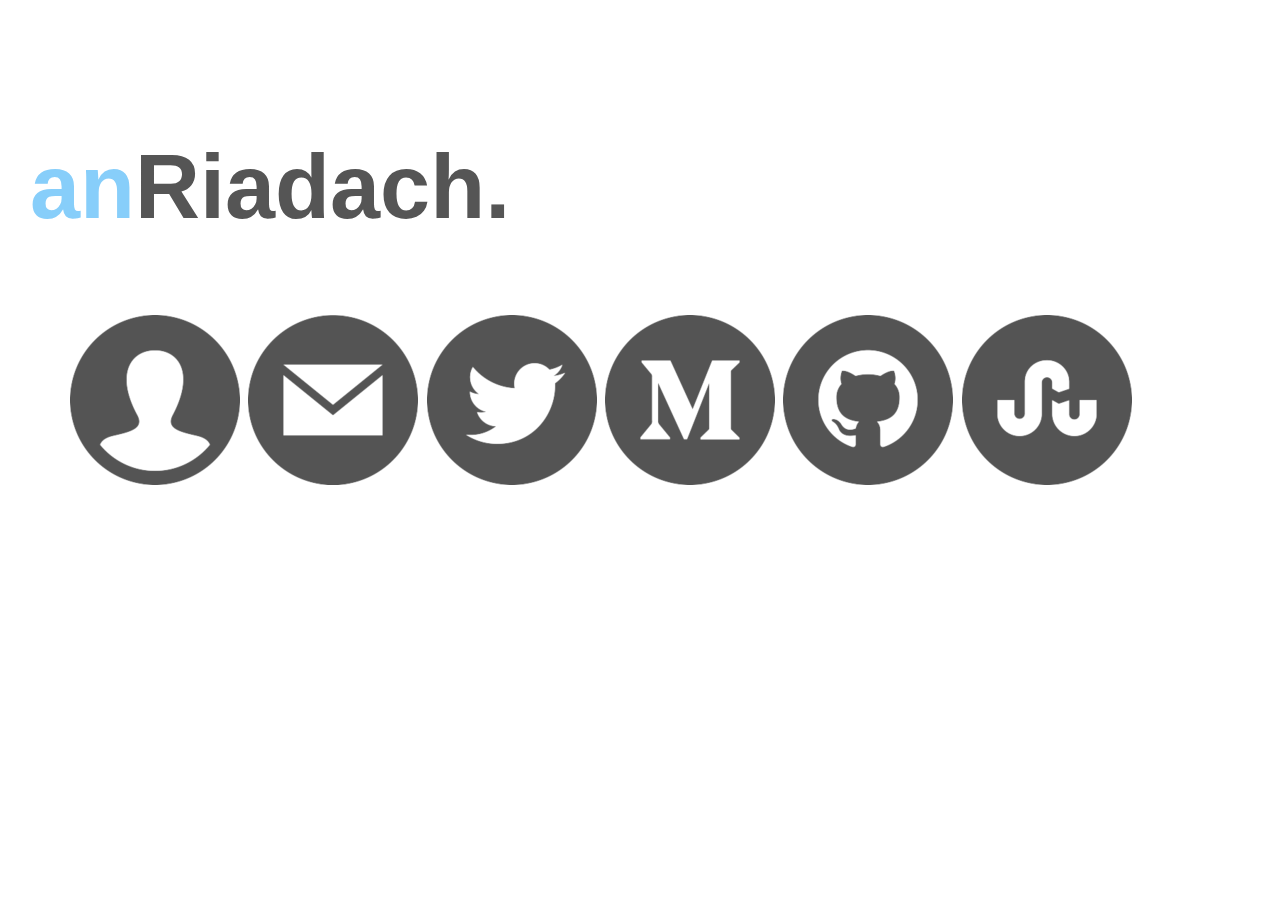
<file: index.html>
<!DOCTYPE html>
<title>Home</title>
<html>
<head>
<meta http-equiv="content-type" content="text/html;charset=utf-8" />
<link rel="stylesheet" type="text/css" href="style.css">
<style>
@import 'https://fonts.googleapis.com/css?family=Josefin+Sans';
</style>
 
</head>
<header></header>
<body>

<h1><span class="h1DefArt">an</span><a id="home" href="index.html">Riadach.</a></h1>


<div id="navcontainer">
	<ul>
		<li title="about"><a href="about.html" id='about'><img border="0" alt="about anRiadach" src="icons/about170.png"></a></li>
		<li title="contact"><a href="contact.html" id='mail'><img border="0" height="170" width="170" alt="contact me" src="icons/mail170.png"></a></li>
		<li title="twitter"><a href="https://twitter.com/anRiadach" id='twitter'><img border="0" height="170" width="170" alt="anRiadach an Twitter" src="icons/twitter170.png"></a></li>
		<li title="medium"><a href="https://medium.com/@Rialaado" id='medium'><img border="0" height="170" width="170" alt="anRiadach an Medium" src="icons/medium170.png"></a></li>
		<li title="github"><a href="https://github.com/anRiadach" id='github'><img border="0" height="170" width="170" alt="anRiadach an Github" src="icons/github170.png"></a></li>
		<li title="stumbleupon"><a href="https://www.stumbleupon.com/stumbler/Aloriada" id='stumble'><img border="0" height="170" width="170" alt="anRiadach an stumbleupon" src="icons/stumble170.png"></a></li>

	</ul>

</div>
</body>
</html>
</file>
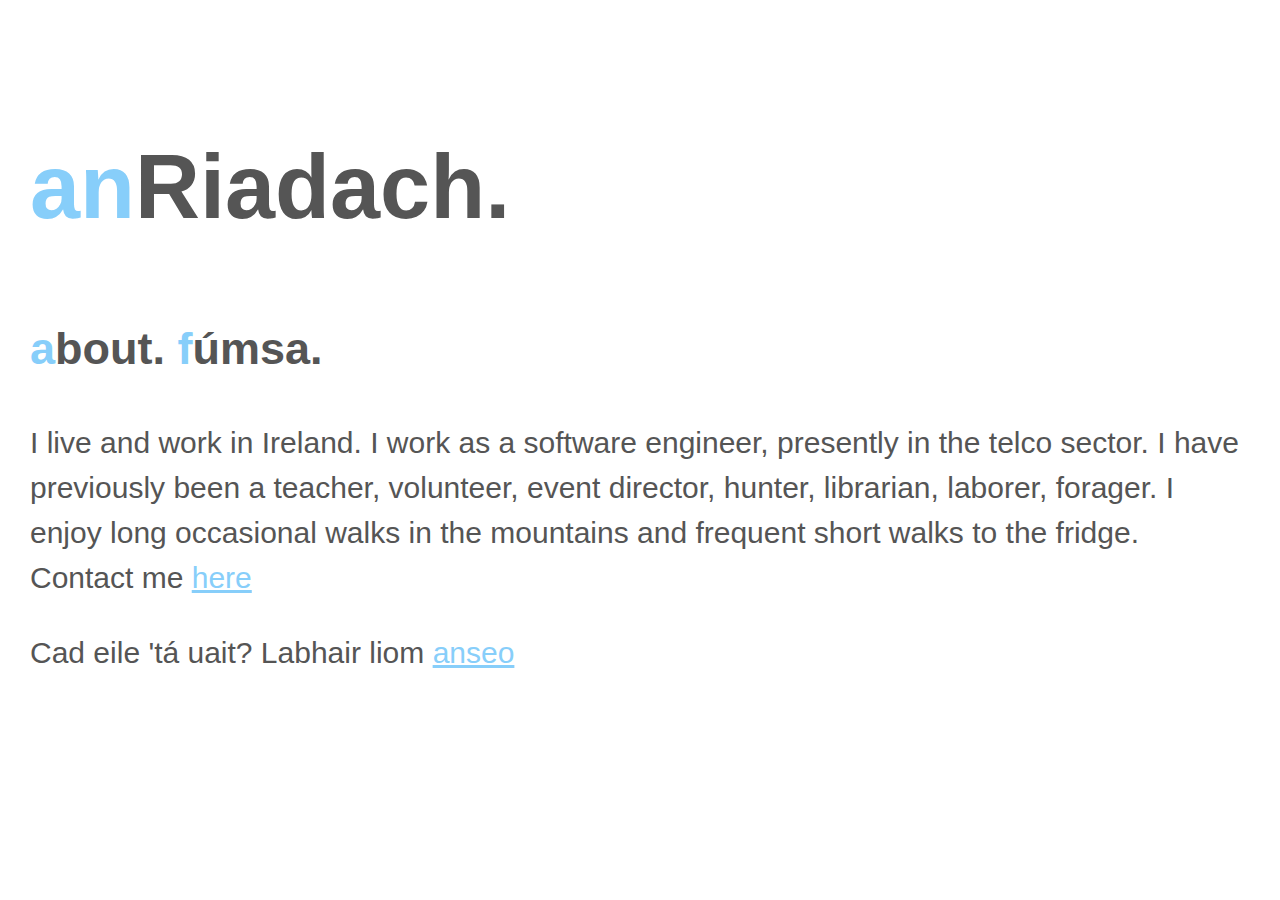
<file: about.html>
<!DOCTYPE html>
<title>about</title>
<html>
<head>
<meta http-equiv="content-type" content="text/html;charset=utf-8" />
<link rel="stylesheet" type="text/css" href="style.css">
<style>
@import 'https://fonts.googleapis.com/css?family=Josefin+Sans';
</style>

</head>
<header></header>
<body>

<h1><span class="h1DefArt">an</span><a id="home" href="index.html">Riadach.</a></h1>
<h2><span class="h1DefArt">a</span>bout. <span class="h1DefArt">f</span>úmsa.</h2>


<div id="infoContainer">
<p> I live and work in Ireland. I work as a software engineer, presently in the telco sector. I have previously been a teacher, volunteer, event director, hunter, librarian, laborer, forager.  I enjoy long occasional walks in the mountains and frequent short walks to the fridge. Contact me <a class="link" href="contact.html">here</a>

<p> Cad eile 'tá uait? Labhair liom <a class="link" href="contact.html">anseo</a>
</p>

</div>

</body>
</html>
</file>
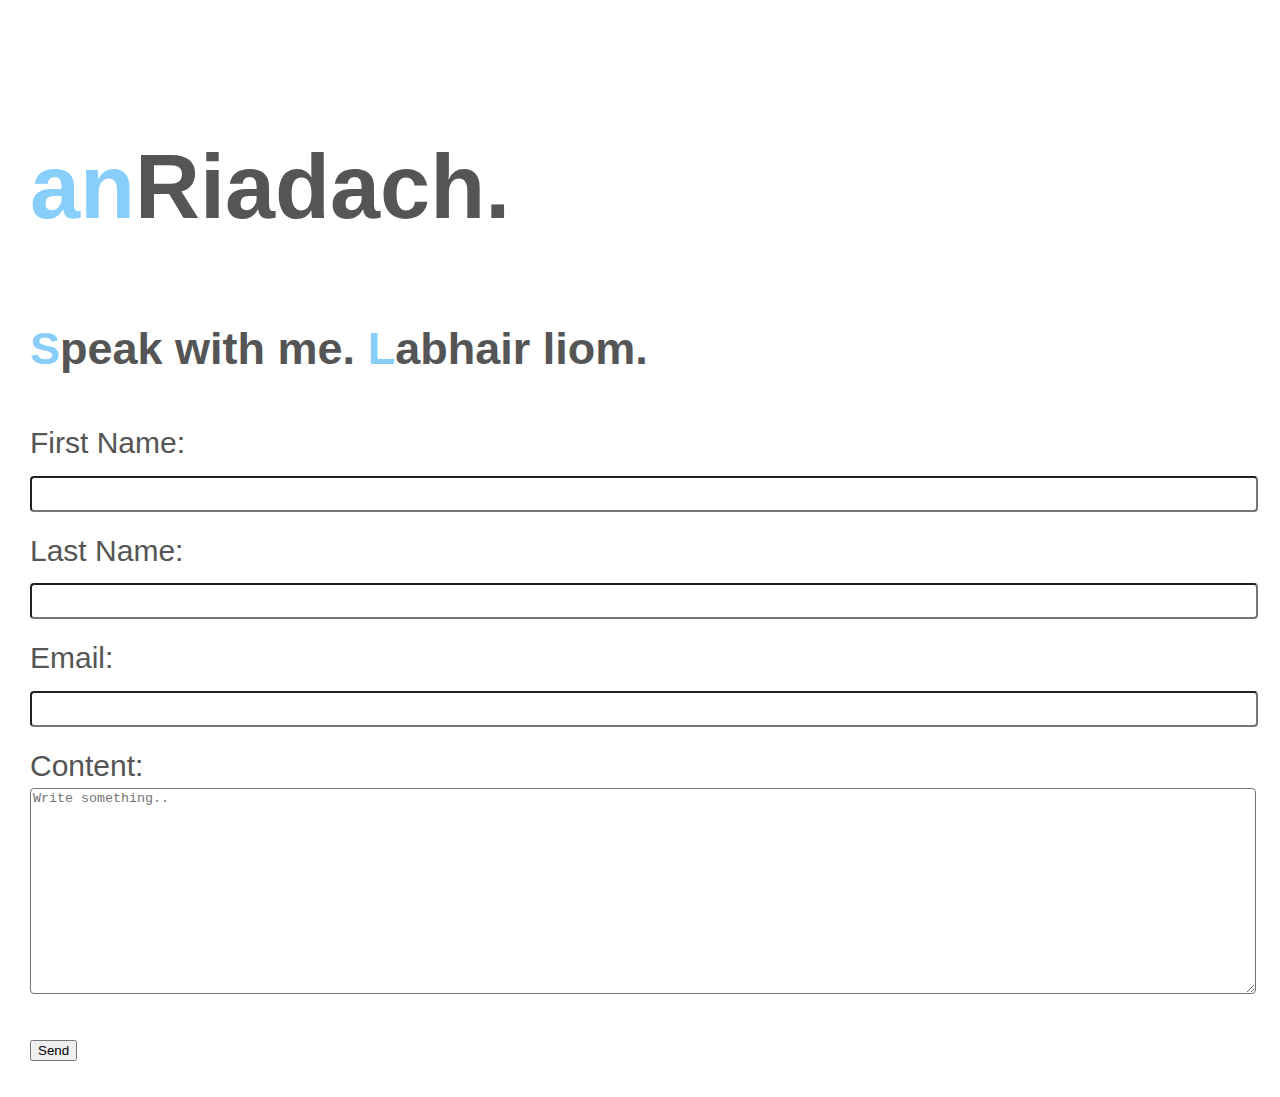
<file: contact.html>
<!DOCTYPE html>
<title>contact</title>
<html>
<head>
<meta http-equiv="content-type" content="text/html;charset=utf-8" />
<link rel="stylesheet" type="text/css" href="style.css">
<style>
@import 'https://fonts.googleapis.com/css?family=Josefin+Sans';
</style>

</head>
<header></header>
<body>

<h1><span class="h1DefArt">an</span><a id="home" href="index.html">Riadach.</a></h1>
<h2><span class="h1DefArt">S</span>peak with me. <span class="h1DefArt">L</span>abhair liom. </h2>


<div id="contactContainer">
	<form action="https://formspree.io/Al@anriadach.me" method="POST">
    <label for="fname">First Name:</label>
    <input type="text" id="fname" name="fname">
    <label for="lname">Last Name:</label>
    <input type="text" id="lname" name="lname">
    <label for="reply">Email:</label>
    <input type="email" id="reply" name="_replyto">
    <label for="content">Content:</label>
    <textarea id="content" name="content" placeholder="Write something.." ></textarea>
    <input type="submit" value="Send">

</form>

</div>

</body>
</html>
</file>
<file: style.css>
body {
  margin: 0 auto;
  max-width: 50em;
  font-family: 'Source Sans Pro', sans-serif;
  line-height: 1.5;
  padding: 1em 1em;
  color: #555;
  font-size: 30px;

}

h1 {
  margin-top: 1em;

  font-size: 90px;
}

.h1DefArt{
  color: #87CEFA;
}

ul {
  list-style-type: none;
  display:inline;

}
li:hover{
  color: #87CEFA;
}

a#home {
  text-decoration: none;
  color: inherit; 
}

a#home:hover {
  color: #87CEFA;
}

.link {
  color: #87CEFA;
}

input[type=text], textarea, email, reply {
    width: 100%; 
    height: 30px;
    border-radius: 4px;
    margin-bottom: 16px;
}

textarea {
  height: 200px;
}

li a{
  display: inline;
}

#reply{
  width: 100%;
      height: 30px;
    border-radius: 4px;
    margin-bottom: 16px;
}
}

#navcontainer ul{
  margin: 0;
  list-style-type: none;
  padding: 1em 1em;


}

#navcontainer ul li { 
  display: inline; 
}


a#about:hover {
  text-decoration: none;
  content:url("icons/about170b.png");

}

a#mail:hover {
  text-decoration: none;
  content:url("icons/mail170b.png");
  height: "170"
  width:"170";
}

a#twitter:hover {
  text-decoration: none;
  content:url("icons/twitter170b.png");
  height: "170"
  width:"170";
}

a#medium:hover {
  text-decoration: none;
  content:url("icons/medium170b.png");
  height: "170"
  width:"170";
}

a#github:hover {
  text-decoration: none;
  content:url("icons/github170b.png");
  height: "170"
  width:"170";
}

a#stumble:hover {
  text-decoration: none;
  content:url("icons/stumble170b.png");
  height: "170"
  width:"170";
}
</file>
